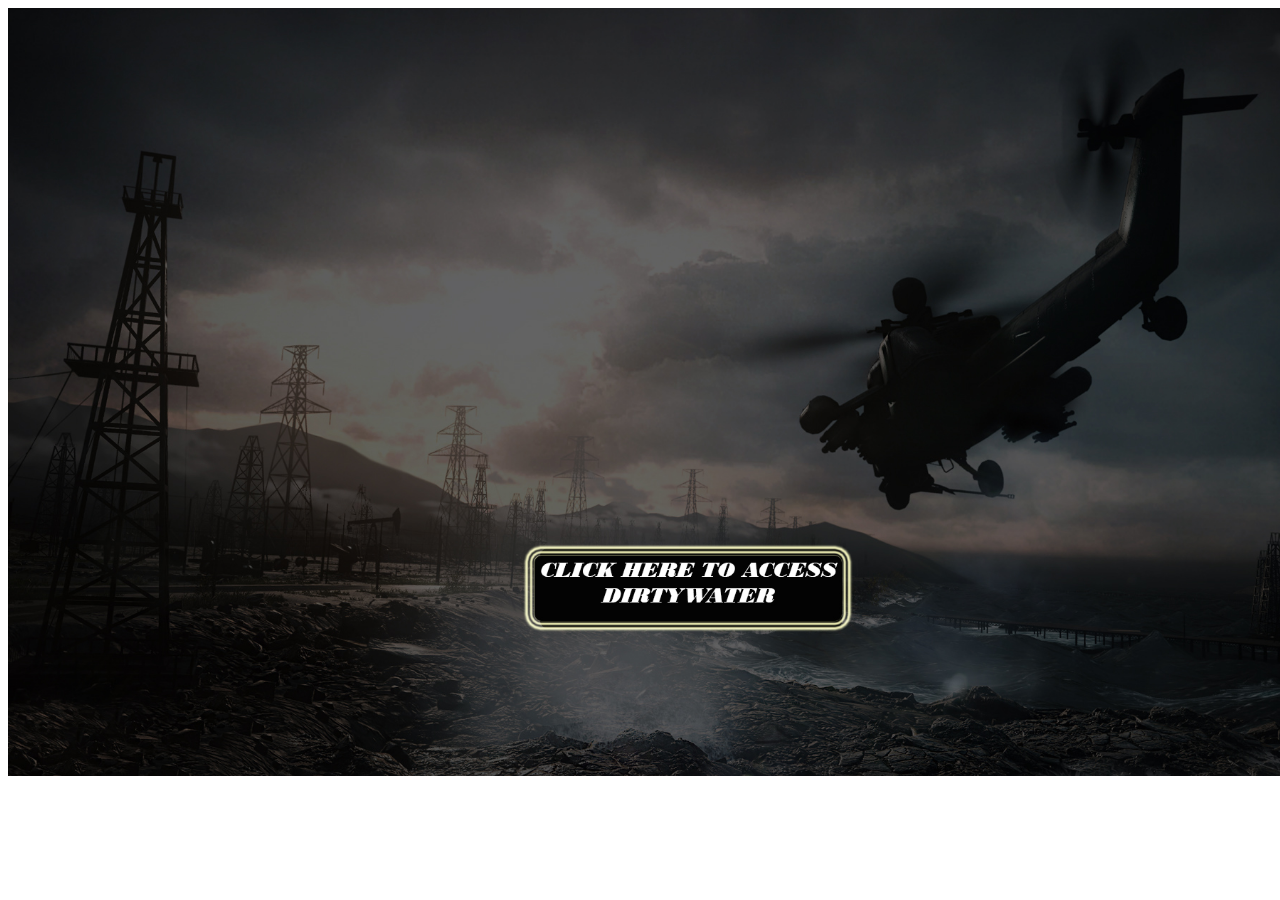
<file: SiteAboutMyself/index.html>
<!doctype html>
<html>
<head>
<meta charset="utf-8">
<!-- interesting idea; add a favicon image on tab -->
<title>Welcome</title>
</head>

<body>
<!--modify the src to meet the directory's needs-->
<img src="welcome.jpg" width="1366" height="768" usemap="#Map">
<map name="Map">
<!--place link to home page below where it says href="#"-->
  <area shape="rect" coords="515,535,846,625" href="home.html">
</map>
</body>
</html>
</file>
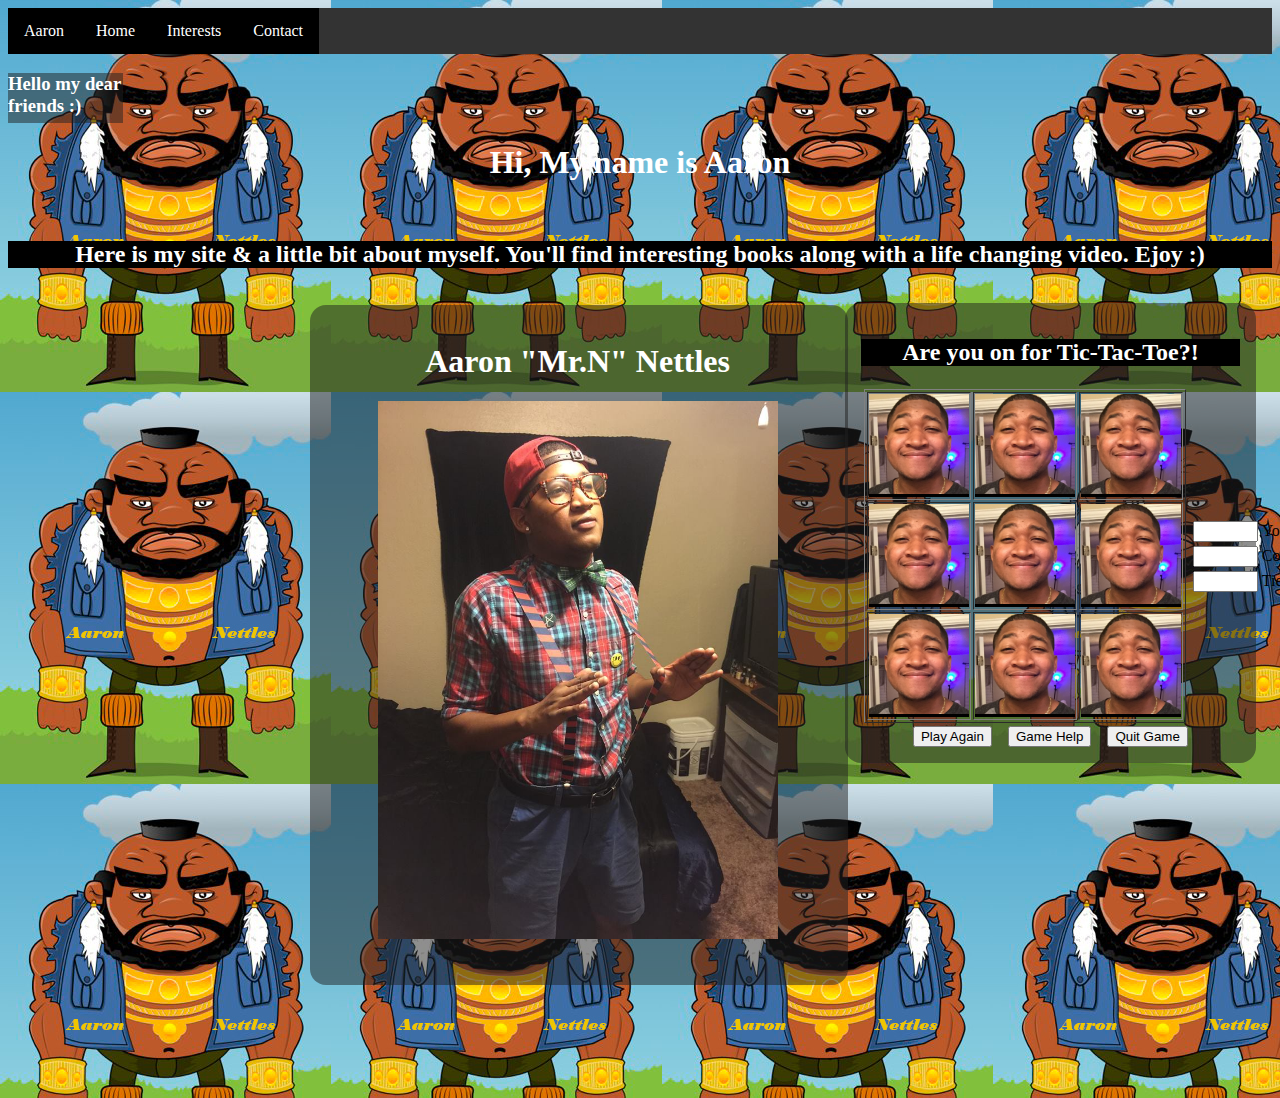
<file: SiteAboutMyself/AboutAaron.html>
<!doctype html>
<html>
<head>
<meta charset="utf-8">
<title>Aaron Nettles</title>
<link href="aaron.css" rel="stylesheet">
<link rel="shortcut icon" href="favicon.jpg">
<SCRIPT LANGUAGE="JavaScript">
<!-- Original:  Maximilian Stocker (maxstocker@reallyusefulcomputing.com) -->



<!-- Begin
var x = "x.jpg";
// Location of x.jpg image

var o = "o.jpg";
// Location of o.jpg image

var blank = "blank.jpg";
// Location of blank.jpg image

var pause = 0;
var all = 0;
var a = 0;
var b = 0;
var c = 0;
var d = 0;
var e = 0;
var f = 0;
var g = 0;
var h = 0;
var i = 0;
var temp="";
var ok = 0;
var cf = 0;
var choice=9;
var aRandomNumber = 0;
var comp = 0;
var t = 0;
var wn = 0;
var ls = 0;
var ts = 0;
function help() {
alert("Welcome to Tic-Tac-Toe!  You play as the X's and the computer is the O's.  Select the square you want to put your X into by clicking them.  You cannot occupy a square that is already occupied. The first player to get three squares in a row wins.  Good Luck!!")
}
function logicOne() {
if ((a==1)&&(b==1)&&(c==1)) all=1;
if ((a==1)&&(d==1)&&(g==1)) all=1;
if ((a==1)&&(e==1)&&(i==1)) all=1;
if ((b==1)&&(e==1)&&(h==1)) all=1;
if ((d==1)&&(e==1)&&(f==1)) all=1;
if ((g==1)&&(h==1)&&(i==1)) all=1;
if ((c==1)&&(f==1)&&(i==1)) all=1;
if ((g==1)&&(e==1)&&(c==1)) all=1;
if ((a==2)&&(b==2)&&(c==2)) all=2;
if ((a==2)&&(d==2)&&(g==2)) all=2;
if ((a==2)&&(e==2)&&(i==2)) all=2;
if ((b==2)&&(e==2)&&(h==2)) all=2;
if ((d==2)&&(e==2)&&(f==2)) all=2;
if ((g==2)&&(h==2)&&(i==2)) all=2;
if ((c==2)&&(f==2)&&(i==2)) all=2;
if ((g==2)&&(e==2)&&(c==2)) all=2;
if ((a != 0)&&(b != 0)&&(c != 0)&&(d != 0)&&(e != 0)&&(f != 0)&&(g != 0)&&(h != 0)&&(i != 0)&&(all == 0)) all = 3;
}
function logicTwo() {
if ((a==2)&&(b==2)&&(c== 0)&&(temp=="")) temp="C";
if ((a==2)&&(b== 0)&&(c==2)&&(temp=="")) temp="B";
if ((a== 0)&&(b==2)&&(c==2)&&(temp=="")) temp="A";
if ((a==2)&&(d==2)&&(g== 0)&&(temp=="")) temp="G";
if ((a==2)&&(d== 0)&&(g==2)&&(temp=="")) temp="D";
if ((a== 0)&&(d==2)&&(g==2)&&(temp=="")) temp="A";
if ((a==2)&&(e==2)&&(i== 0)&&(temp=="")) temp="I";
if ((a==2)&&(e== 0)&&(i==2)&&(temp=="")) temp="E";
if ((a== 0)&&(e==2)&&(i==2)&&(temp=="")) temp="A";
if ((b==2)&&(e==2)&&(h== 0)&&(temp=="")) temp="H";
if ((b==2)&&(e== 0)&&(h==2)&&(temp=="")) temp="E";
if ((b== 0)&&(e==2)&&(h==2)&&(temp=="")) temp="B";
if ((d==2)&&(e==2)&&(f== 0)&&(temp=="")) temp="F";
if ((d==2)&&(e== 0)&&(f==2)&&(temp=="")) temp="E";
if ((d== 0)&&(e==2)&&(f==2)&&(temp=="")) temp="D";
if ((g==2)&&(h==2)&&(i== 0)&&(temp=="")) temp="I";
if ((g==2)&&(h== 0)&&(i==2)&&(temp=="")) temp="H";
if ((g== 0)&&(h==2)&&(i==2)&&(temp=="")) temp="G";
if ((c==2)&&(f==2)&&(i== 0)&&(temp=="")) temp="I";
if ((c==2)&&(f== 0)&&(i==2)&&(temp=="")) temp="F";
if ((c== 0)&&(f==2)&&(i==2)&&(temp=="")) temp="C";
if ((g==2)&&(e==2)&&(c== 0)&&(temp=="")) temp="C";
if ((g==2)&&(e== 0)&&(c==2)&&(temp=="")) temp="E";
if ((g== 0)&&(e==2)&&(c==2)&&(temp=="")) temp="G";
}
function logicThree() {
if ((a==1)&&(b==1)&&(c==0)&&(temp=="")) temp="C";
if ((a==1)&&(b==0)&&(c==1)&&(temp=="")) temp="B";
if ((a==0)&&(b==1)&&(c==1)&&(temp=="")) temp="A";
if ((a==1)&&(d==1)&&(g==0)&&(temp=="")) temp="G";
if ((a==1)&&(d==0)&&(g==1)&&(temp=="")) temp="D";
if ((a==0)&&(d==1)&&(g==1)&&(temp=="")) temp="A";
if ((a==1)&&(e==1)&&(i==0)&&(temp=="")) temp="I";
if ((a==1)&&(e==0)&&(i==1)&&(temp=="")) temp="E";
if ((a==0)&&(e==1)&&(i==1)&&(temp=="")) temp="A";
if ((b==1)&&(e==1)&&(h==0)&&(temp=="")) temp="H";
if ((b==1)&&(e==0)&&(h==1)&&(temp=="")) temp="E";
if ((b==0)&&(e==1)&&(h==1)&&(temp=="")) temp="B";
if ((d==1)&&(e==1)&&(f==0)&&(temp=="")) temp="F";
if ((d==1)&&(e==0)&&(f==1)&&(temp=="")) temp="E";
if ((d==0)&&(e==1)&&(f==1)&&(temp=="")) temp="D";
if ((g==1)&&(h==1)&&(i==0)&&(temp=="")) temp="I";
if ((g==1)&&(h==0)&&(i==1)&&(temp=="")) temp="H";
if ((g==0)&&(h==1)&&(i==1)&&(temp=="")) temp="G";
if ((c==1)&&(f==1)&&(i==0)&&(temp=="")) temp="I";
if ((c==1)&&(f==0)&&(i==1)&&(temp=="")) temp="F";
if ((c==0)&&(f==1)&&(i==1)&&(temp=="")) temp="C";
if ((g==1)&&(e==1)&&(c==0)&&(temp=="")) temp="C";
if ((g==1)&&(e==0)&&(c==1)&&(temp=="")) temp="E";
if ((g==0)&&(e==1)&&(c==1)&&(temp=="")) temp="G";
}
function clearOut() {
document.game.you.value="0";
document.game.computer.value="0";
document.game.ties.value="0";
}
function checkSpace() {
if ((temp=="A")&&(a==0)) {
ok=1;
if (cf==0) a=1;
if (cf==1) a=2;
}
if ((temp=="B")&&(b==0)) {
ok=1;
if (cf==0) b=1;
if (cf==1) b=2;
}
if ((temp=="C")&&(c==0)) {
ok=1;
if (cf==0) c=1;
if (cf==1) c=2;
}
if ((temp=="D")&&(d==0)) {
ok=1;
if (cf==0) d=1;
if (cf==1) d=2;
}
if ((temp=="E")&&(e==0)) {
ok=1;
if (cf==0) e=1;
if (cf==1) e=2;
}
if ((temp=="F")&&(f==0)) {
ok=1
if (cf==0) f=1;
if (cf==1) f=2;
}
if ((temp=="G")&&(g==0)) {
ok=1
if (cf==0) g=1;
if (cf==1) g=2;
}
if ((temp=="H")&&(h==0)) {
ok=1;
if (cf==0) h=1;
if (cf==1) h=2;
}
if ((temp=="I")&&(i==0)) {
ok=1;
if (cf==0) i=1;
if (cf==1) i=2;
}
}
function yourChoice(chName) {
pause = 0;
if (all!=0) ended();
if (all==0) {
cf = 0;
ok = 0;
temp=chName;
checkSpace();
if (ok==1) {
document.images[chName].src = x;
}
if (ok==0)taken();
process();
if ((all==0)&&(pause==0)) myChoice();
   }
}
function taken() {
alert("That square is already occupied.  Please select another square.")
pause=1;
}
function myChoice() {
temp="";
ok = 0;
cf=1;
logicTwo();
logicThree();
checkSpace();
while(ok==0) {
aRandomNumber=Math.random()
comp=Math.round((choice-1)*aRandomNumber)+1;
if (comp==1) temp="A";
if (comp==2) temp="B";
if (comp==3) temp="C";
if (comp==4) temp="D";
if (comp==5) temp="E";
if (comp==6) temp="F";
if (comp==7) temp="G";
if (comp==8) temp="H";
if (comp==9) temp="I";
checkSpace();
}
document.images[temp].src= o;
process();
}
function ended() {
alert("The game has already ended. To play a new game click the Play Again button.")
}
function process() {
logicOne();
if (all==1){ alert("You won, congratulations!"); wn++; }
if (all==2){ alert("Gotcha!  I win!"); ls++; }
if (all==3){ alert("We tied."); ts++; }
if (all!=0) {
document.game.you.value = wn;
document.game.computer.value = ls;
document.game.ties.value = ts;
   }
}
function playAgain() {
if (all==0) {
if(confirm("This will restart the game and clear all the current scores. OK?")) reset();
}
if (all>0) reset();
}
function reset() {
all = 0;
a = 0;
b = 0;
c = 0;
d = 0;
e = 0;
f = 0;
g = 0;
h = 0;
i = 0;
temp="";
ok = 0;
cf = 0;
choice=9;
aRandomNumber = 0;
comp = 0;
document.images.A.src= blank;
document.images.B.src= blank;
document.images.C.src= blank;
document.images.D.src= blank;
document.images.E.src= blank;
document.images.F.src= blank;
document.images.G.src= blank;
document.images.H.src= blank;
document.images.I.src= blank;
if (t==0) { t=2; myChoice(); }
t--;
}
//  End -->
</script>
</head>

<body>

<ul>
  <li><a class="active" href="AboutAarons.html">Aaron</a></li>
  <li><a href="home.html">Home</a></li>
  <li><a href="interests.html">Interests</a></li>
  <li><a href="contact.html">Contact</a></li>
</ul>

<div><h3>Hello my dear friends :)</h3></div>
<h1>Hi, My name is Aaron</h1>
<br>

<h2 class="x" align="center">Here is my site & a little bit about myself. You'll find interesting books along with a life changing video. Ejoy :)</h2>
<aside align="center"><h2 class="x"> Are you on for Tic-Tac-Toe?!</h2> <center>
<form name=game>
<table border=0>
<td>
<table border=1>
<tr>
<td><a href="javascript:yourChoice('A')"><img src="blank.jpg" border=0 height=100 width=100 name=A alt="Top-Left"></a></td>
<td><a href="javascript:yourChoice('B')"><img src="blank.jpg" border=0 height=100 width=100 name=B alt="Top-Center"></a></td>
<td><a href="javascript:yourChoice('C')"><img src="blank.jpg" border=0 height=100 width=100 name=C alt="Top-Right"></a></td>
</tr>
<tr>
<td><a href="javascript:yourChoice('D')"><img src="blank.jpg" border=0 height=100 width=100 name=D alt="Middle-Left"></a></td>
<td><a href="javascript:yourChoice('E')"><img src="blank.jpg" border=0 height=100 width=100 name=E alt="Middle-Center"></a></td>
<td><a href="javascript:yourChoice('F')"><img src="blank.jpg" border=0 height=100 width=100 name=F alt="Middle-Right"></a></td>
</tr>
<tr>
<td><a href="javascript:yourChoice('G')"><img src="blank.jpg" border=0 height=100 width=100 name=G alt="Bottom-Left"></a></td>
<td><a href="javascript:yourChoice('H')"><img src="blank.jpg" border=0 height=100 width=100 name=H alt="Bottom-Center"></a></td>
<td><a href="javascript:yourChoice('I')"><img src="blank.jpg" border=0 height=100 width=100  name=I alt="Bottom-Right"></a></td>
</tr>
</table>
</td>
<td>

<table>
<tr><td><input type=text size=5 name=you></td><td>You</td></tr>
<tr><td><input type=text size=5 name=computer></td><td>Computer</td></tr>
<tr><td><input type=text size=5 name=ties></td><td>Ties</td></tr>
</table>
</td>
</table>
<input type=button value="Play Again" onClick="playAgain();">
&nbsp;&nbsp;
<input type=button value="Game Help" onClick="help();">
&nbsp;&nbsp;
<input type=button value="Quit Game" onClick="quitGame();">
</form>
</center></aside>
<a href="nerd.jpg"></a>
<section class="x">

 <h1>Aaron "Mr.N" Nettles</h1> <h1><img src="nerd.jpg" width="400" height="538" alt="AaronTheNerd"></h1>
</section>

</body>
</html>
</file>
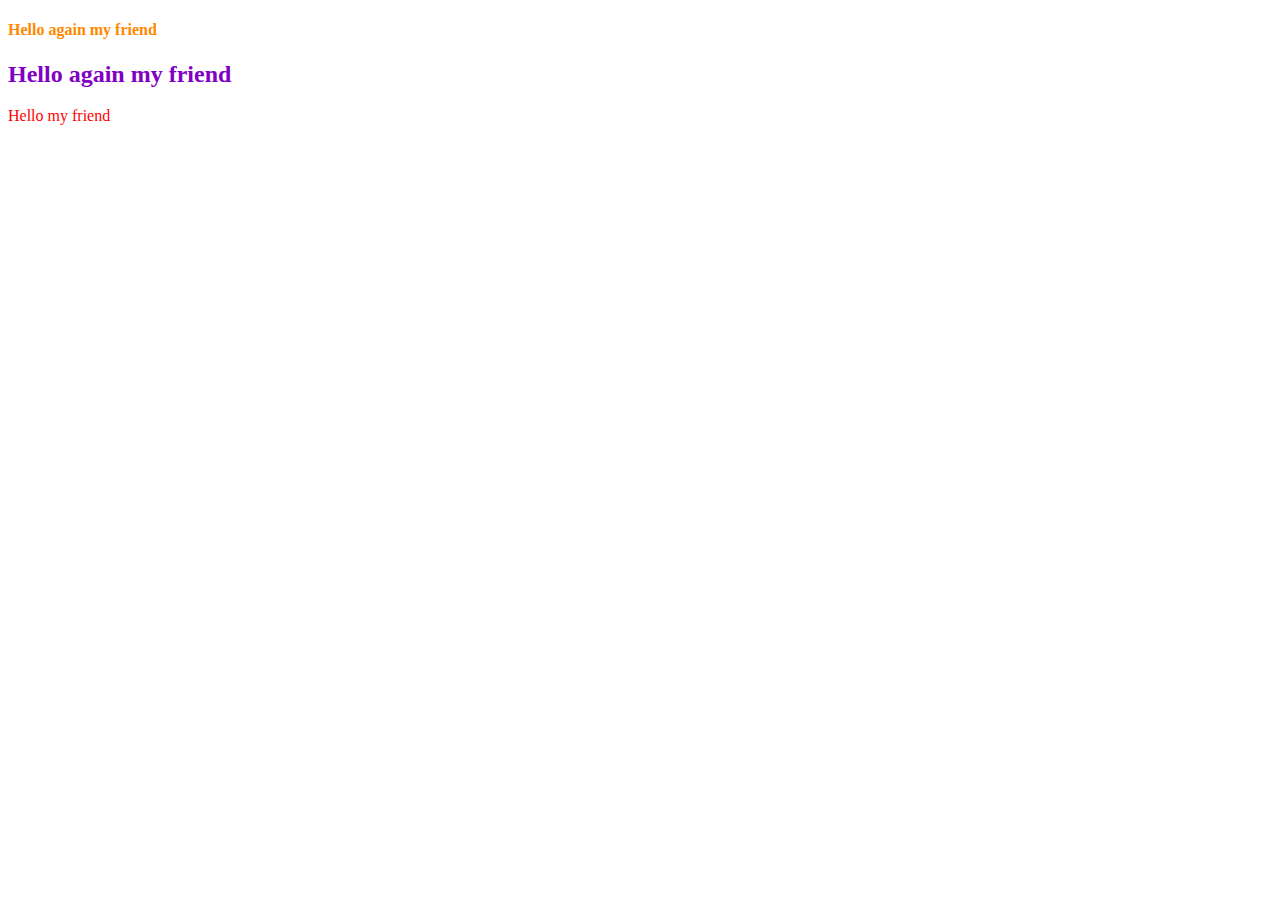
<file: SiteAboutMyself/AboutAaron2.html>
<!doctype html>
<html>
<head>
<meta charset="utf-8">
<title>Aaron Nettles</title>
<link href="aaron2.css" rel="stylesheet">
<link rel="shortcut icon" href="favicon.jpg">

</head>

<body>
<h4>Hello again my friend</h4>
<h2>Hello again my friend</h2>
<p>Hello my friend</p>
</body>
</html>
</file>
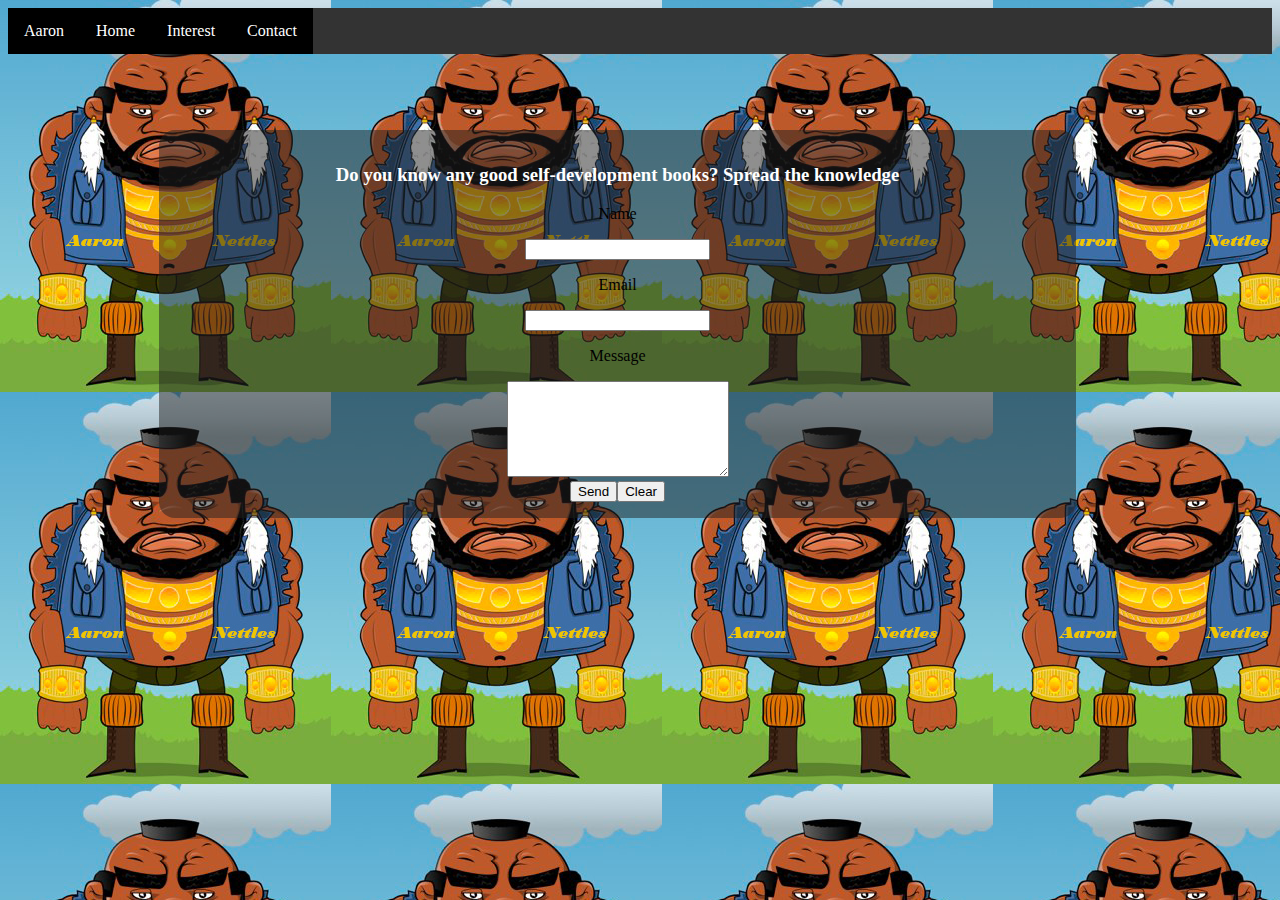
<file: SiteAboutMyself/contact.html>
<!doctype html>
<html>
<head>
<meta charset="utf-8">
<title>Aaron Nettles</title>
<link href="aaron.css" rel="stylesheet">
<link rel="shortcut icon" href="favicon.jpg">

</head>

<body>

<ul>
  <li><a href="AboutAaron.html">Aaron</a></li>
  <li><a href="home.html">Home</a></li>
  <li><a href="interest.html">Interest</a></li>
  <li><a class="active" href="contacts.html">Contact</a></li>
</ul>
<section> <center>
<h3>Do you know any good self-development books? Spread the knowledge</h3>
<form action="mail.php" method="POST">
<p>Name</p> <input type="text" name="name">
<p>Email</p> <input type="text" name="email">
<p>Message</p><textarea name="message" rows="6" cols="25"></textarea><br />
<input type="submit" value="Send"><input type="reset" value="Clear">
</form>
</center>
</section>
</body>
</html>
</file>
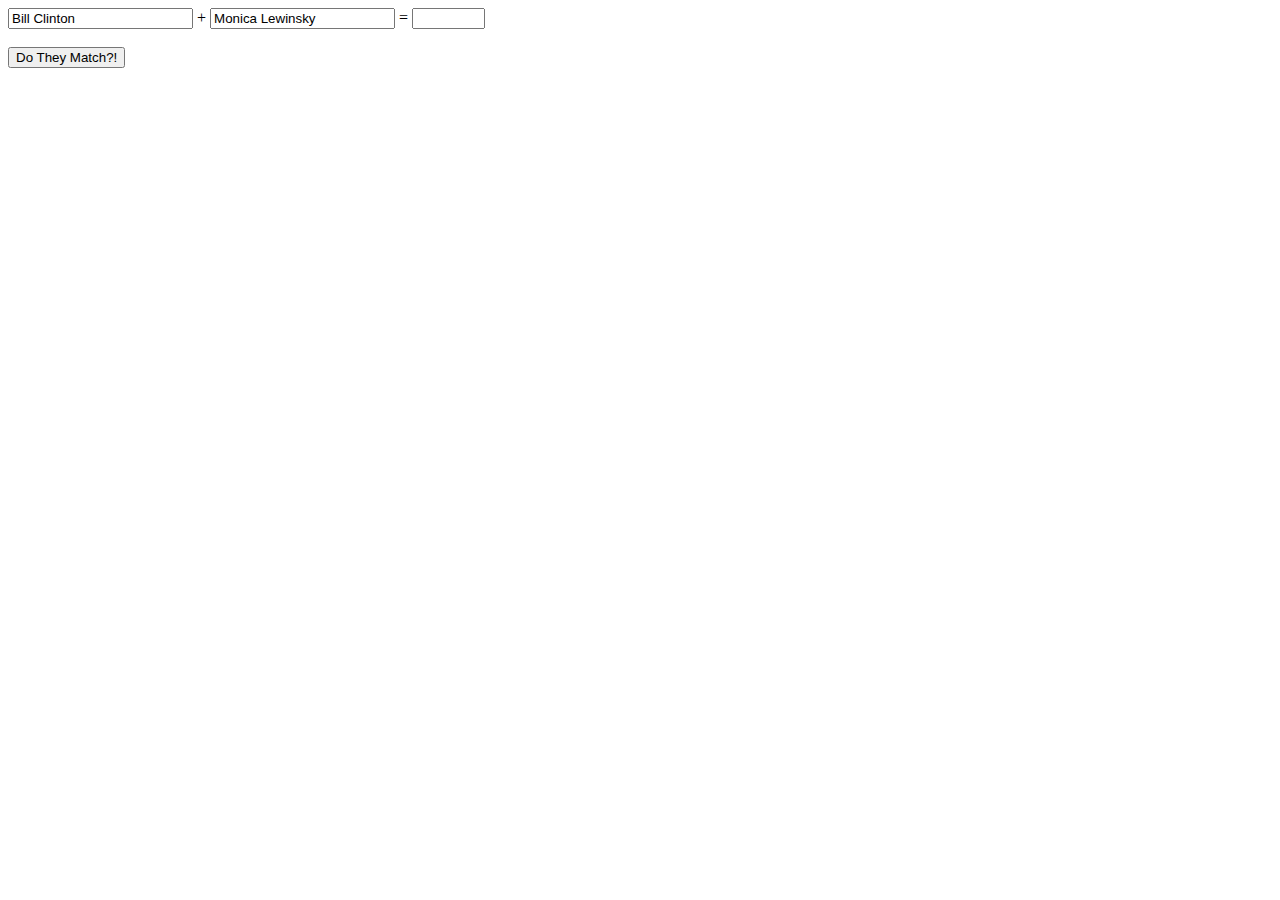
<file: SiteAboutMyself/hangman.html>
<!doctype html>
<html>
<head>
<meta charset="utf-8">
<title>Untitled Document</title>
<SCRIPT LANGUAGE="JavaScript">



<!-- Begin
function calc() {

first = document.loveform.name1.value.toUpperCase();
firstlength = document.loveform.name1.value.length;
second = document.loveform.name2.value.toUpperCase();
secondlength = document.loveform.name2.value.length;
var LoveCount=0;

for (Count=0; Count < firstlength; Count++) {
letter1=first.substring(Count,Count+1);
if (letter1=='L') LoveCount+=2;
if (letter1=='O') LoveCount+=2;
if (letter1=='V') LoveCount+=2;
if (letter1=='E') LoveCount+=2;
if (letter1=='Y') LoveCount+=3;
if (letter1=='O') LoveCount+=1;
if (letter1=='U') LoveCount+=3;
}

for (Count=0; Count < secondlength; Count++) {
letter2=second.substring(Count,Count+1);
if (letter2=='L') LoveCount+=2;
if (letter2=='O') LoveCount+=2;
if (letter2=='V') LoveCount+=2;
if (letter2=='E') LoveCount+=2;
if (letter2=='Y') LoveCount+=3;
if (letter2=='O') LoveCount+=1;
if (letter2=='U') LoveCount+=3;
}

amount=0;
if (LoveCount> 0) amount=  5-((firstlength+secondlength)/2)
if (LoveCount> 2) amount= 10-((firstlength+secondlength)/2)
if (LoveCount> 4) amount= 20-((firstlength+secondlength)/2)
if (LoveCount> 6) amount= 30-((firstlength+secondlength)/2)
if (LoveCount> 8) amount= 40-((firstlength+secondlength)/2)
if (LoveCount>10) amount= 50-((firstlength+secondlength)/2)
if (LoveCount>12) amount= 60-((firstlength+secondlength)/2)
if (LoveCount>14) amount= 70-((firstlength+secondlength)/2)
if (LoveCount>16) amount= 80-((firstlength+secondlength)/2)
if (LoveCount>18) amount= 90-((firstlength+secondlength)/2)
if (LoveCount>20) amount=100-((firstlength+secondlength)/2)
if (LoveCount>22) amount=110-((firstlength+secondlength)/2)

if (firstlength==0 || secondlength==0) amount= "Err";
if (amount < 0) amount= 0;
if (amount >99) amount=99;

document.loveform.output.value=amount+"%";
}
//  End -->
</script>

</head>

<body>
<form name=loveform>
<input value="Bill Clinton" name="name1" type="text" size="20"> +
<input value="Monica Lewinsky" name="name2" type="text" size="20"> =
<input value="" name="output" type="text" size="6">
<br>
<br>
<input value="Do They Match?!" name="calculate" type="button"  onclick="calc()">
</form>
</body>
</html>
</file>
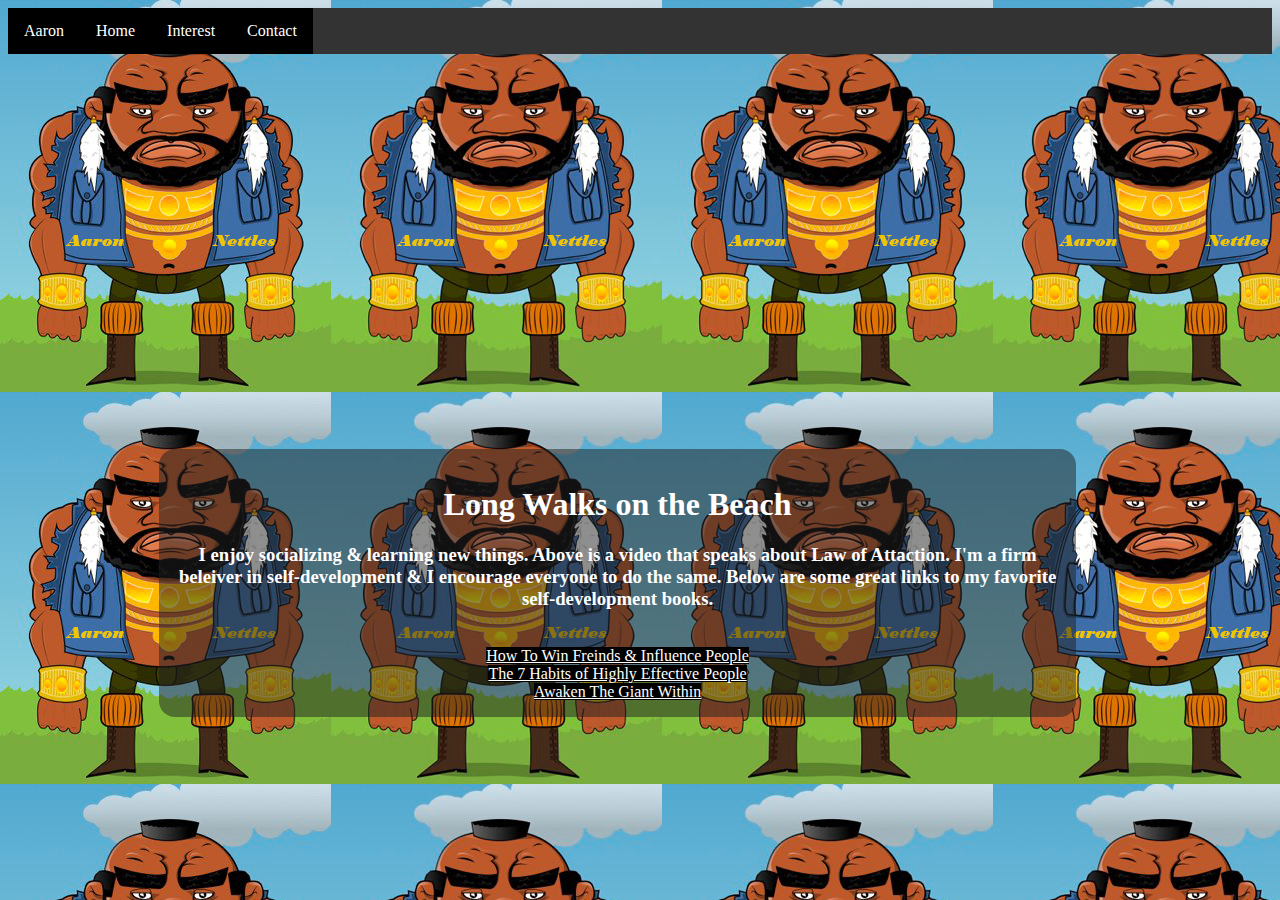
<file: SiteAboutMyself/interests.html>
<!doctype html>
<html>
<head>
<meta charset="utf-8">
<title>Interests</title>
<link href="aaron.css" rel="stylesheet">
<link rel="shortcut icon" href="favicon.jpg">

</head>

<body>

<ul>
  <li><a href="AboutAaron.html">Aaron</a></li>
  <li><a href="home.html">Home</a></li>
  <li><a class="active" href="interest.html">Interest</a></li>
  <li><a href="contact.html">Contact</a></li>
</ul>
<center> <iframe width="420" height="315" src="https://www.youtube.com/embed/_ztZWWLaORE" frameborder="0" allowfullscreen></iframe>
</center>
<section><center><h1>Long Walks on the Beach</h1></center>
<center><h3>I enjoy socializing & learning new things. Above is a video that speaks about Law of Attaction. I'm a firm beleiver in self-development & I encourage everyone to do the same. Below are some great links to my favorite self-development books. </h3>
<br>
<a class="link" href="http://www.amazon.com/How-Win-Friends-Influence-People/dp/0671027034/ref=sr_1_1?s=books&ie=UTF8&qid=1454917965&sr=1-1&keywords=how+influence+people"> How To Win Freinds & Influence People</a>
<br>
<a class="link" href="http://www.amazon.com/The-Habits-Highly-Effective-People/dp/1451639619/ref=pd_sim_14_1?ie=UTF8&dpID=51%2BMNH9ThxL&dpSrc=sims&preST=_AC_UL160_SR106%2C160_&refRID=0NR53MTWVFBK46DW10TG">The 7 Habits of Highly Effective People</a>
<br>
<a class="link" href="http://www.amazon.com/Awaken-Giant-Within-Immediate-Emotional/dp/0671791540/ref=pd_sim_14_7?ie=UTF8&dpID=51lXzR%2BxTOL&dpSrc=sims&preST=_AC_UL160_SR105%2C160_&refRID=1F614BDH88A5EPH28KQA">Awaken The Giant Within</a>
</center>
</section>
</body>
</html>
</file>
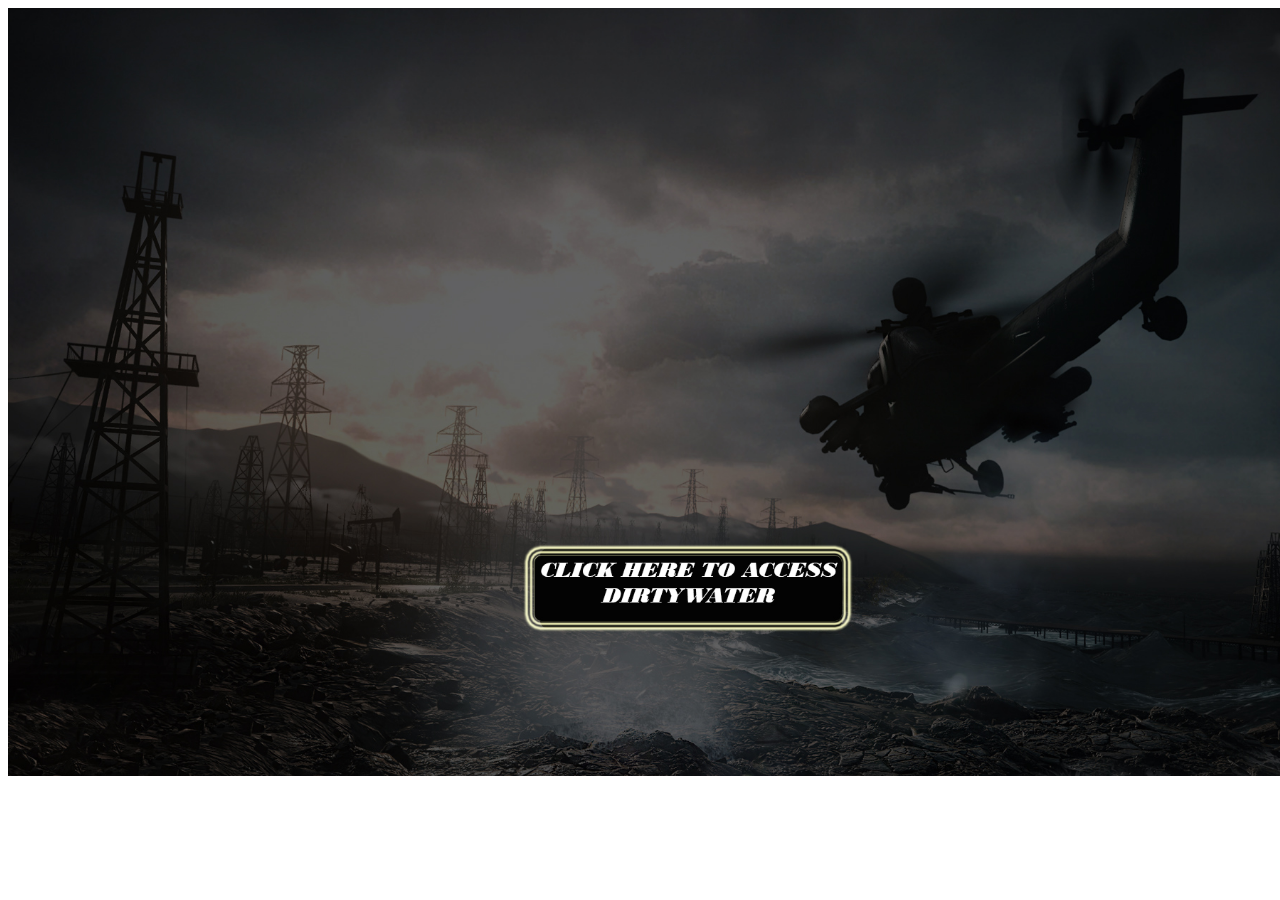
<file: SiteAboutMyself/welcome.html>
<!doctype html>
<html>
<head>
<meta charset="utf-8">
<!-- interesting idea; add a favicon image on tab -->
<title>Welcome</title>
</head>

<body>
<!--modify the src to meet the directory's needs-->
<img src="welcome.jpg" width="1366" height="768" usemap="#Map">
<map name="Map">
<!--place link to home page below where it says href="#"-->
  <area shape="rect" coords="515,535,846,625" href="#">
</map>
</body>
</html>
</file>
<file: SiteAboutMyself/aaron.css>
@charset "utf-8";
/* CSS Document */
body {
	background-image: url(mrt.jpg);
	background-repeat:repeat;
	
}

ul {
    list-style-type: none;
    margin: 0;
    padding: 0;
    overflow: hidden;
    background-color: #333;
}

li {
    float: left;
}

li a {
    display: inline-block;
    color: white;
    text-align: center;
    padding: 14px 16px;
    text-decoration: none;
}

li a:hover:not(.active) {
	background-color: #111;
	color: yellow;
}

.active {
    background-color: #0066cc;
	
	
	
}
li a:hover {
    background-color: #111;
}

div {
    width: 115px;
    height: 50px;
    background: rgba(32, 32, 32, 0.5);
    transition: width 4s;
    -webkit-transition: width 2s;
}

div:hover {
    width: 300px;
	color: yellow;
}

/* section */
/* –––––––––––––––––––––––––––––––––––––––––––––––––– */

section {
	width: 70%;
	float: none;
	margin: 2cm 4cm 3cm 4cm;
	border-radius: 1rem;
	padding: 1rem 1rem 1rem 1rem;
	background-color: rgba(32, 32, 32, 0.5);
}

section.x {
  width: 40%;
  float: none;
  margin: 1cm 4cm 3cm 8cm;
  border-radius: 1rem;
  padding: 1rem 1rem 1rem 1rem;
  background-color: rgba(32, 32, 32, 0.5);
}

h1 {
    text-align: center;
	color: white;
}
h1:hover {
	color: yellow;
}

h3 {
    	color: white;
}

h3:hover {
	color: yellow;
}

p.x {
	color: black;
	
}

/* unvisited link */
a:link {
    color: white;
	background-color: black;
}

/* visited link */
a:visited {
    color: yellow;
	background-color: black;
}

h2.x {
	background-color: black;
	color: white;
	
}
aside {
  width: 30%;
  float: right;
  margin: 1rem 1rem 1rem 1rem;
  border-radius: 1rem;
  padding: 1rem 1rem 1rem 1rem;
  background-color: rgba(32, 32, 32, 0.5);
}

blockquote {
	background-color: black;
	color: white;
}
</file>
<file: SiteAboutMyself/aaron2.css>
p {
	color: red;
}

h2 {
	color:rgb(128, 0, 196);
}

h4 {
	color: #FF8800;
}
</file>
